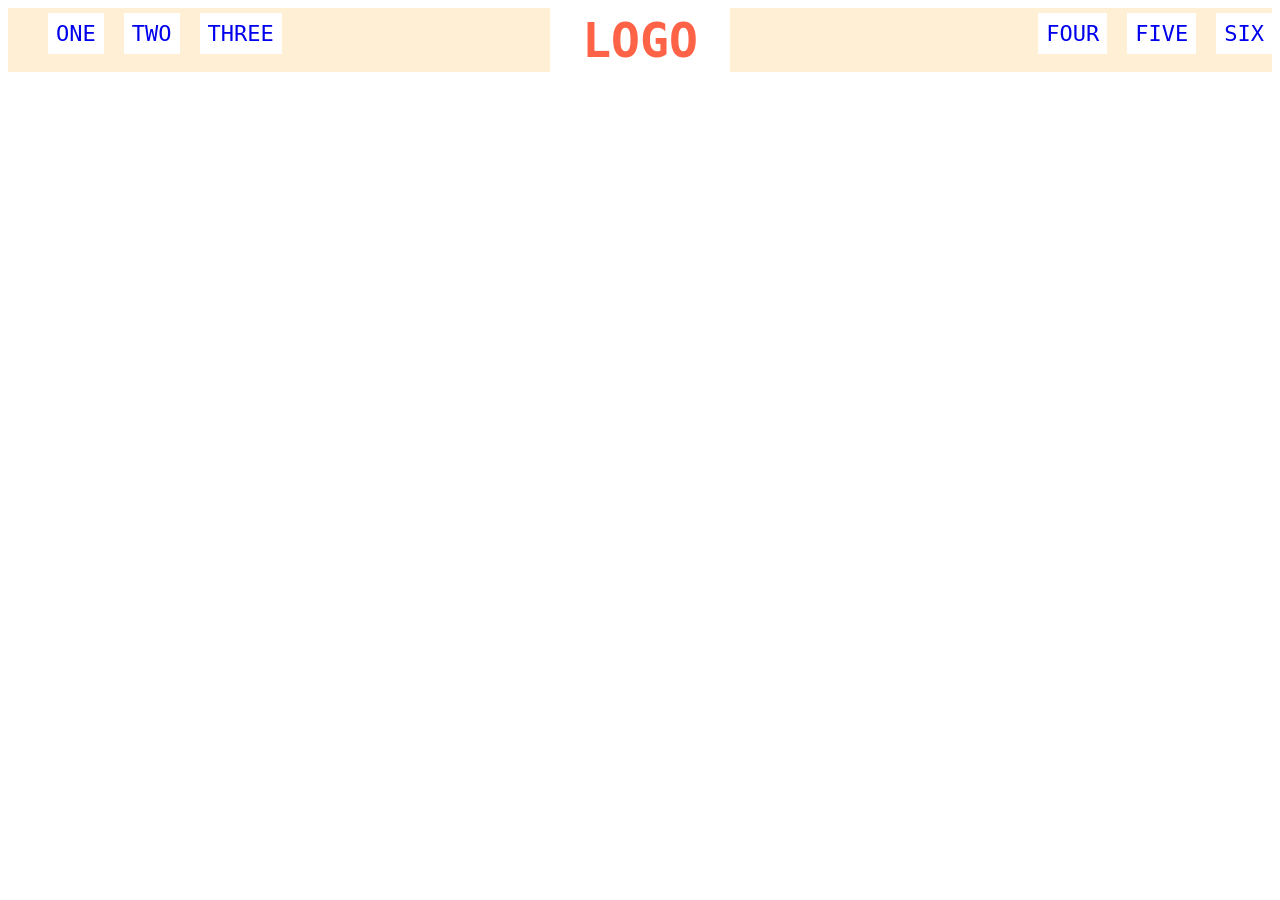
<file: foundations/flex/02-flex-header/index.html>
<!DOCTYPE html>
<html lang="en">
  <head>
    <meta charset="UTF-8">
    <meta http-equiv="X-UA-Compatible" content="IE=edge">
    <meta name="viewport" content="width=device-width, initial-scale=1.0">
    <title>Flex Header</title>
    <link rel="stylesheet" href="style.css">
  </head>
  <body>
    <div class="header"> 
      <div class="left-links">
        <ul>
          <li><a href="#">ONE</a></li>
          <li><a href="#">TWO</a></li>
          <li><a href="#">THREE</a></li>
        </ul>
      </div>
      <div class="logo">LOGO</div>
      <div class="right-links">
        <ul>
          <li><a href="#">FOUR</a></li>
          <li><a href="#">FIVE</a></li>
          <li><a href="#">SIX</a></li>
        </ul>
      </div>
    </div>
  </body>
</html>
</file>
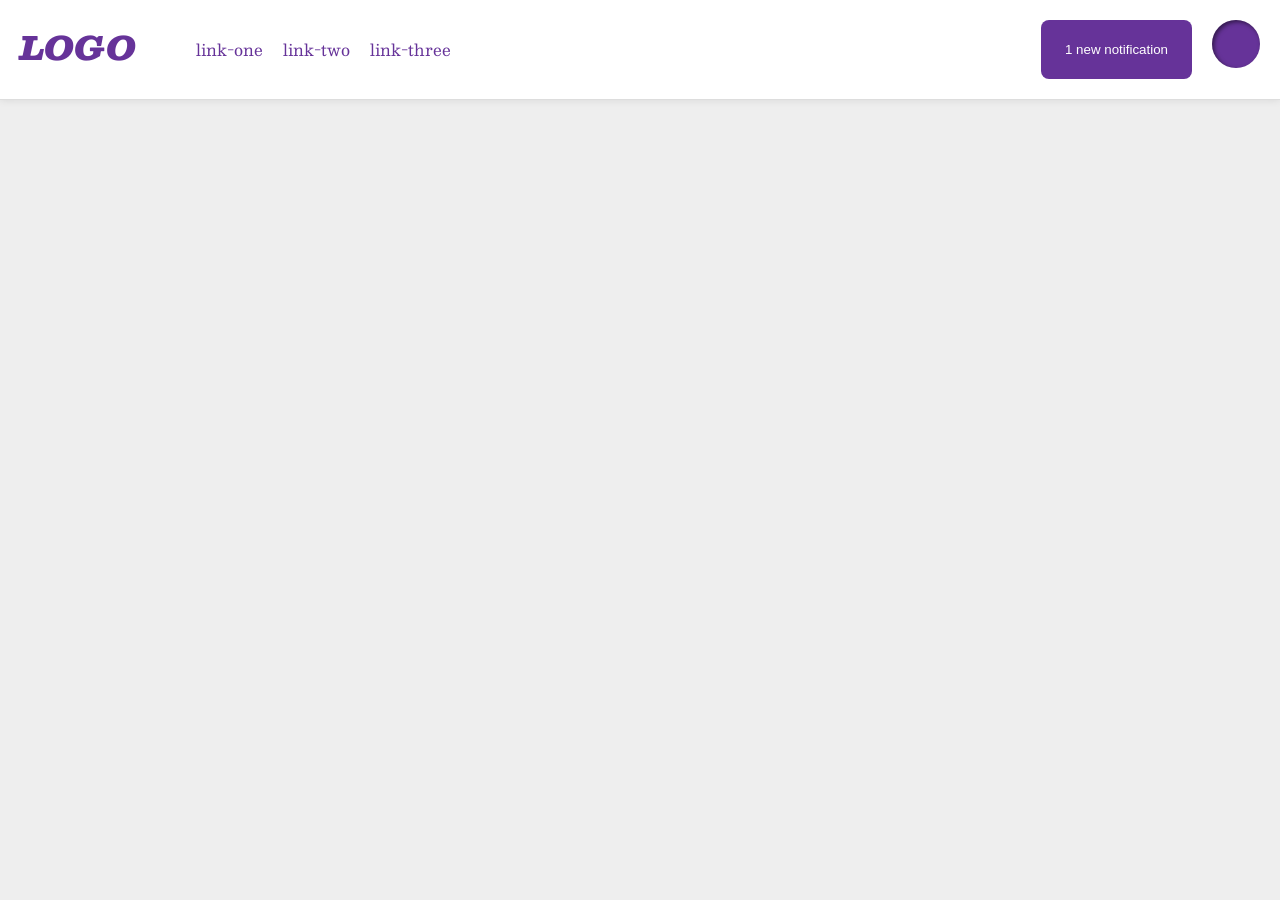
<file: foundations/flex/03-flex-header-2/index.html>
<!DOCTYPE html>
<html lang="en">
  <head>
    <meta charset="UTF-8">
    <meta http-equiv="X-UA-Compatible" content="IE=edge">
    <meta name="viewport" content="width=device-width, initial-scale=1.0">
    <title>Flex Header 2</title>
    <link rel="stylesheet" href="style.css">
  </head>
  <body>
    <div class="header">
      <div class="left-elements">
        <div class="logo">
          LOGO
        </div>
        <ul class="links">
          <li><a href="https://google.com">link-one</a></li>
          <li><a href="https://google.com">link-two</a></li>
          <li><a href="https://google.com">link-three</a></li>
        </ul>
      </div>
      <div class="right-elements">
        <button class="notifications">
          1 new notification
        </button>
        <div class="profile-image"></div>
      </div>
    </div>
  </body>
</html>
</file>
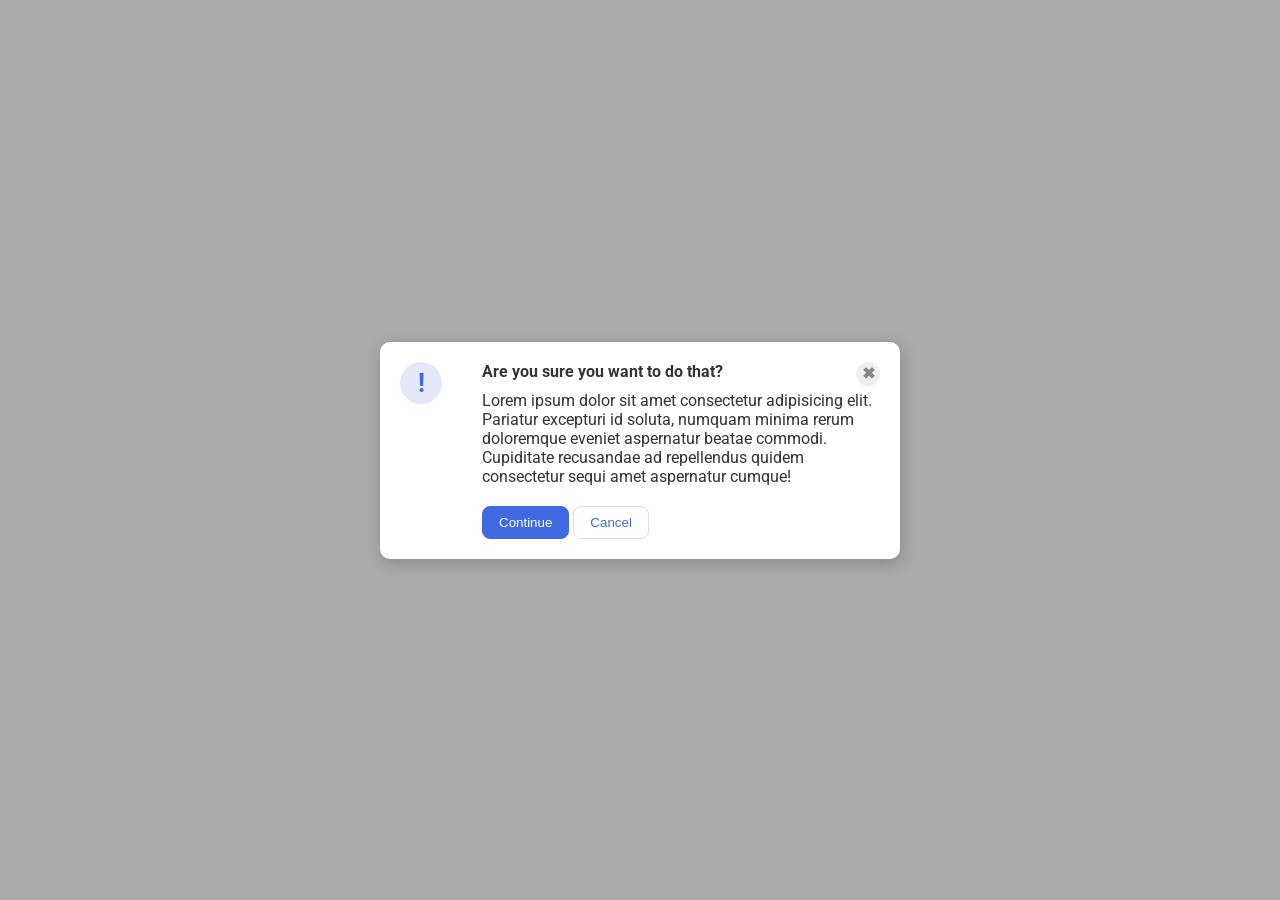
<file: foundations/flex/05-flex-modal/index.html>
<!DOCTYPE html>
<html lang="en">
  <head>
    <meta charset="UTF-8">
    <meta http-equiv="X-UA-Compatible" content="IE=edge">
    <meta name="viewport" content="width=device-width, initial-scale=1.0">
    <link rel="stylesheet" href="style.css">
    <title>Modal</title>
  </head>
  <body>
    <div class="modal">
      <div class="icon">!</div>
      <div class="right-of-icon">
        <div class="head-close-text">
            <div class="header-close">
              <div class="header"><strong>Are you sure you want to do that?</strong></div>
              <button class="close-button"><strong>✖</strong></button>  
            </div>
            <div class="text">Lorem ipsum dolor sit amet consectetur adipisicing elit. Pariatur excepturi id soluta, numquam minima rerum doloremque eveniet aspernatur beatae commodi. Cupiditate recusandae ad repellendus quidem consectetur sequi amet aspernatur cumque!</div>
        </div>
        <div class="cont-canc">
          <button class="continue">Continue</button>
          <button class="cancel">Cancel</button>  
        </div>  
      </div>
    </div>
  </body>
</html>
</file>
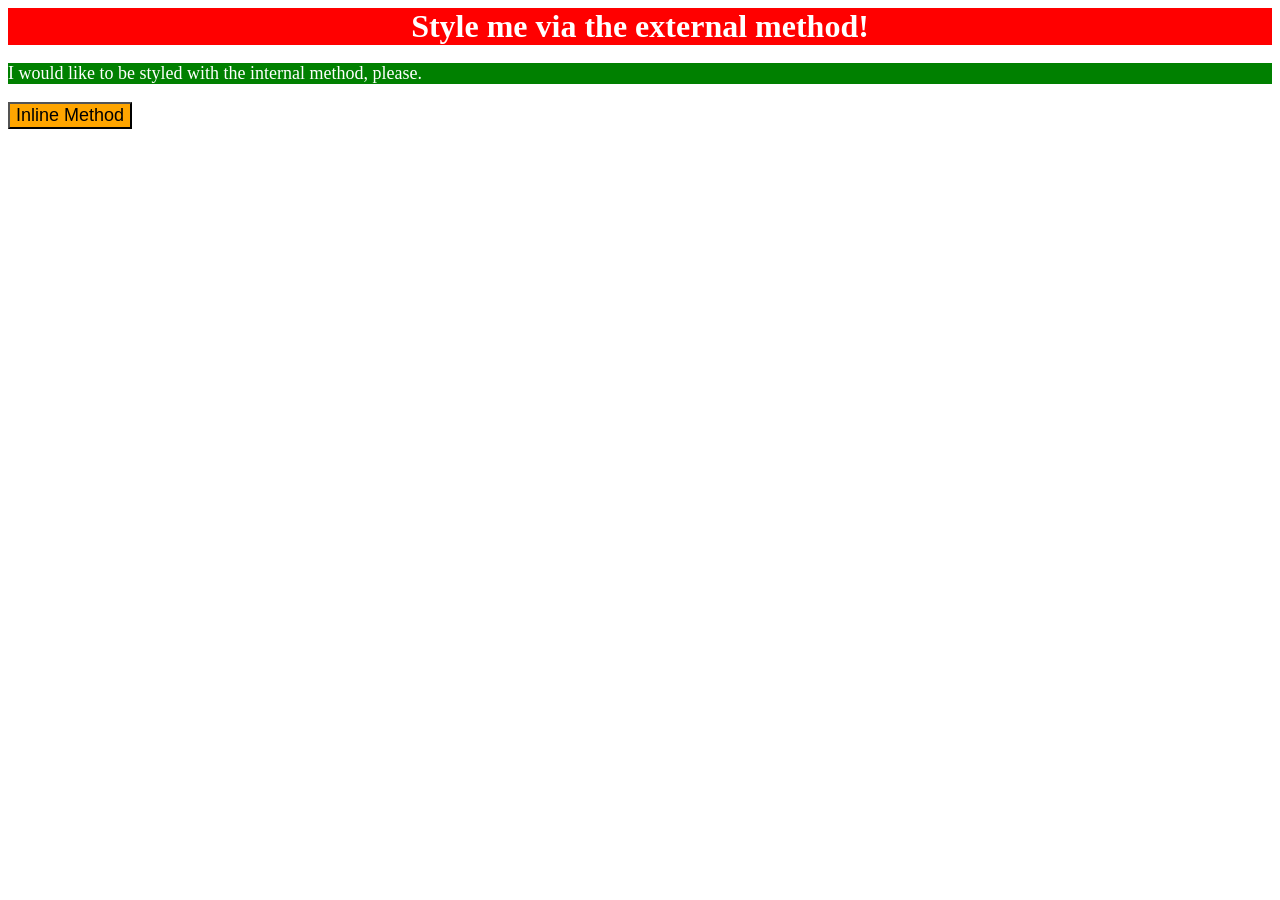
<file: foundations/intro-to-css/01-css-methods/index.html>
<!DOCTYPE html>
<html lang="en">
  <head>
    <meta charset="UTF-8">
    <meta http-equiv="X-UA-Compatible" content="IE=edge">
    <meta name="viewport" content="width=device-width, initial-scale=1.0">
    <link rel="Stylesheet" href="styles.css">
    <title>Methods for Adding CSS</title>

    <style>
      p {
        background-color: green;
        color: white;
        font-size: 18px;
      }
    </style>
  </head>
  <body>
    <div class="div">Style me via the external method!</div>
    <p>I would like to be styled with the internal method, please.</p>
    <button style="background-color: orange; font-size: 18px;">Inline Method</button>
  </body>
</html>
</file>
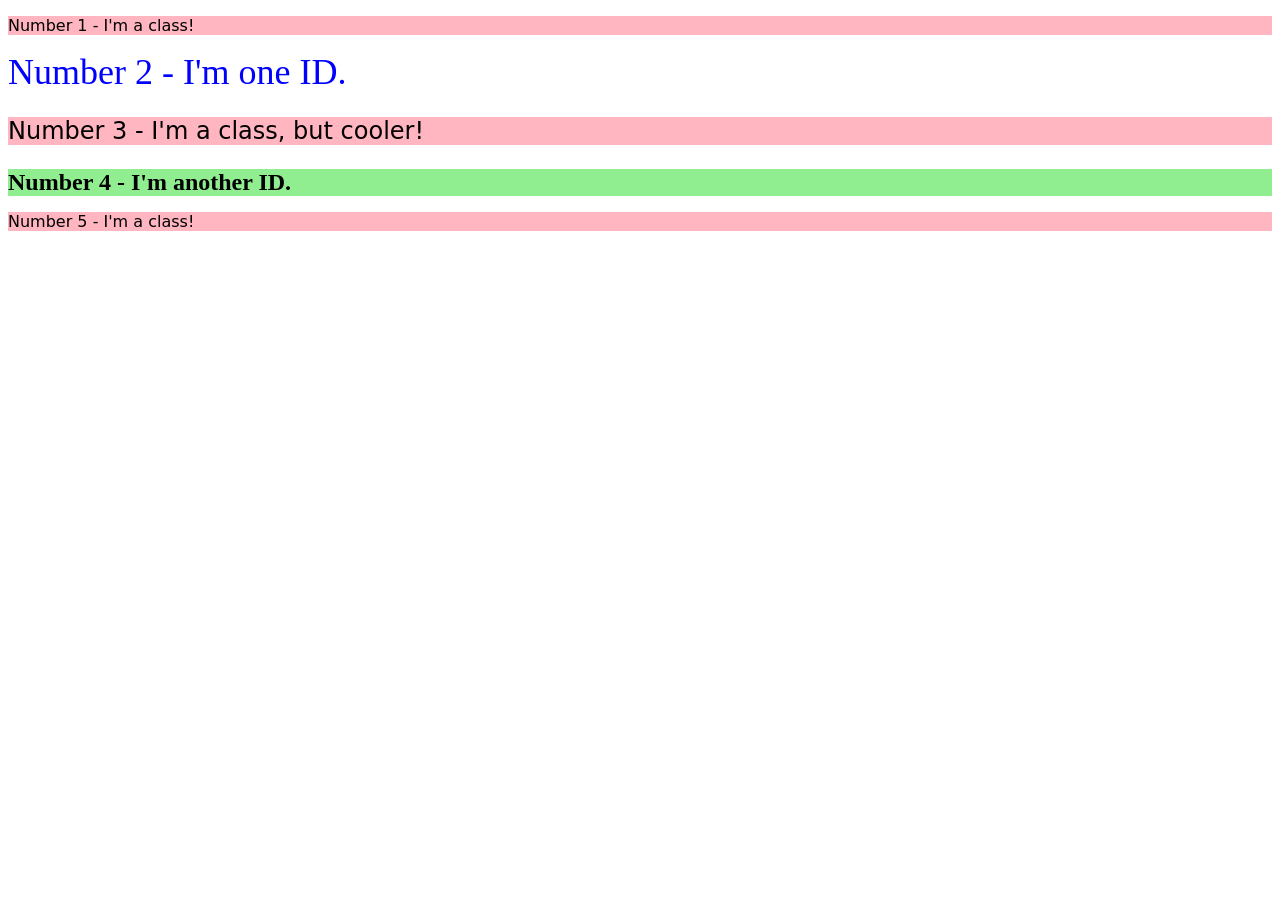
<file: foundations/intro-to-css/02-class-id-selectors/index.html>
<!DOCTYPE html>
<html lang="en">
  <head>
    <meta charset="UTF-8">
    <meta http-equiv="X-UA-Compatible" content="IE=edge">
    <meta name="viewport" content="width=device-width, initial-scale=1.0">
    <title>Class and ID Selectors</title>
    <link rel="stylesheet" href="style.css">
  </head>
  <body>
    <p class="cls">Number 1 - I'm a class!</p>
    <div id="spec">Number 2 - I'm one ID.</div>
    <p class="cls upgrade">Number 3 - I'm a class, but cooler!</p>
    <div id="spectwo">Number 4 - I'm another ID.</div>
    <p class="cls">Number 5 - I'm a class!</p>
  </body>
</html>
</file>
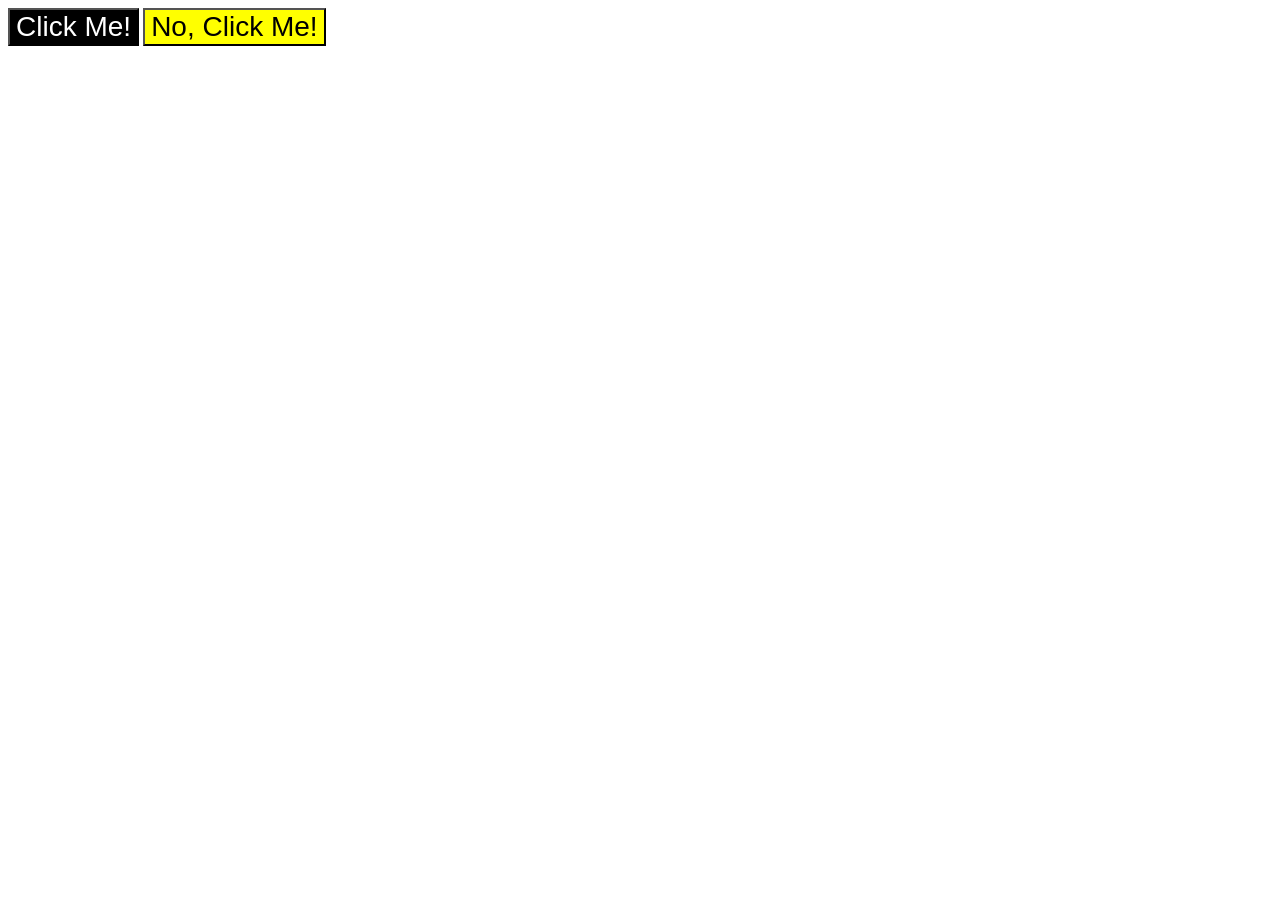
<file: foundations/intro-to-css/03-grouping-selectors/index.html>
<!DOCTYPE html>
<html lang="en">
  <head>
    <meta charset="UTF-8">
    <meta http-equiv="X-UA-Compatible" content="IE=edge">
    <meta name="viewport" content="width=device-width, initial-scale=1.0">
    <title>Grouping Selectors</title>
    <link rel="stylesheet" href="style.css">
  </head>
  <body>
    <button class="both spec1">Click Me!</button>
    <button class="both spec2">No, Click Me!</button>
  </body>
</html>
</file>
<file: foundations/flex/02-flex-header/style.css>
.header  {
  font-family: monospace;
  background: papayawhip;
  display: flex;
  flex-direction: row;
  justify-content: space-between;
  gap: 10px;
}

.logo {
  font-size: 48px;
  font-weight: 900;
  color: tomato;
  background: white;
  padding: 4px 32px;
}

ul {
  /* this removes the dots on the list items*/
  list-style-type: none;
  display: flex;
  flex-direction: row;
  gap: 20px;
}

a {
  font-size: 22px;
  background: white;
  padding: 8px;
  /* this removes the line under the links */
  text-decoration: none;
}
</file>
<file: foundations/flex/03-flex-header-2/style.css>
/* this is some magical font-importing.  
you'll learn about it later. */
@import url('https://fonts.googleapis.com/css2?family=Besley:ital,wght@0,400;1,900&display=swap');

body {
  margin: 0;
  background: #eee;
  font-family: Besley, serif;
}

.header {
  background: white;
  border-bottom: 1px solid #ddd;
  box-shadow: 0 0 8px rgba(0,0,0,.1);
  padding: 20px;
  display: flex;
  flex-direction: row;
  justify-content: space-between;
}

 .left-elements,
 .right-elements{
  display: flex;
  flex-direction: row;
  gap: 20px;
}

.links {
  display: flex;
  flex-direction: row;
  gap: 20px;
}

.profile-image {
  background: rebeccapurple;
  box-shadow: inset 2px 2px 4px rgba(0,0,0,.5);
  border-radius: 50%;
  width: 48px;
  height: 48px;
}

.logo {
  color: rebeccapurple;
  font-size: 32px;
  font-weight: 900;
  font-style: italic;
}

button {
  border: none;
  border-radius: 8px;
  background: rebeccapurple;
  color: white;
  padding: 8px 24px;
}

a {
  /* this removes the line under our links */
  text-decoration: none;
  color: rebeccapurple;
}

ul {
  list-style-type: none;
}
</file>
<file: foundations/flex/05-flex-modal/style.css>
@import url('https://fonts.googleapis.com/css2?family=Roboto:wght@400;700&display=swap');

html, body {
  height: 100%;
}

body {
  font-family: Roboto, sans-serif;
  margin: 0;
  background: #aaa;
  color: #333;
  /* I'll give you this one for free lol */
  display: flex;
  align-items: center;
  justify-content: center;
}

.modal {
  background: white;
  width: 480px;
  border-radius: 10px;
  box-shadow: 2px 4px 16px rgba(0,0,0,.2);
}

.icon {
  color: royalblue;
  font-size: 26px;
  font-weight: 700;
  background: lavender;
  width: 42px;
  height: 42px;
  border-radius: 50%;
  display: flex;
  align-items: center;
  justify-content: center;
}

.close-button {
  background: #eee;
  border-radius: 50%;
  color: #888;
  font-weight: 400;
  font-size: 16px;
  height: 24px;
  width: 24px;
  display: flex;
  align-items: center;
  justify-content: center;
  border: 1px solid #eee;
  padding: 0;
}

button {
  cursor: pointer;
  padding: 8px 16px;
  border-radius: 8px;
}

button.continue {
  background: royalblue;
  border: 1px solid royalblue;
  color: white;
}

button.cancel {
  background: white;
  border: 1px solid #ddd;
  color: royalblue;
}

.modal {
  display: flex;
  flex-direction: row;
  justify-content: center;
  gap: 40px;
  padding: 20px;
}

.icon {
  display: flex;
  flex-direction: column;
  justify-content: center;
  align-items: center;
  flex-shrink: 0;
}

.right-of-icon {
  display: flex;
  flex-direction: column;
  gap: 20px;
}

.head-close-text {
  display: flex;
  flex-direction: column;
  gap: 5px;
}

.header-close {
  display: flex;
  flex-direction: row;
  justify-content: space-between;
}
</file>
<file: foundations/intro-to-css/01-css-methods/styles.css>
.div {
    background-color: red;
    color: white;
    font-size: 32px;
    text-align: center;
    font-weight: bold;
}
</file>
<file: foundations/intro-to-css/02-class-id-selectors/style.css>
/* Add CSS Styling */

.cls {
    background-color: lightpink;
    font-family: Verdana, "DejaVu Sans", sans-serif;   
}

#spec {
    color: blue;
    font-size: 36px;
}

.cls.upgrade {
    font-size: 24px;
}

#spectwo{
    background-color: lightgreen;
    font-size: 24px;
    font-weight: bold;
}
</file>
<file: foundations/intro-to-css/03-grouping-selectors/style.css>
/* Add CSS Styling */
.both {
    font-size: 28px;
    font-family: Helvetica, "Times New Roman", sans-serif;
}

.both.spec1 {
    color: white;
    background-color: black;
}

.both.spec2 {
    color: black;
    background-color: yellow;
}
</file>
